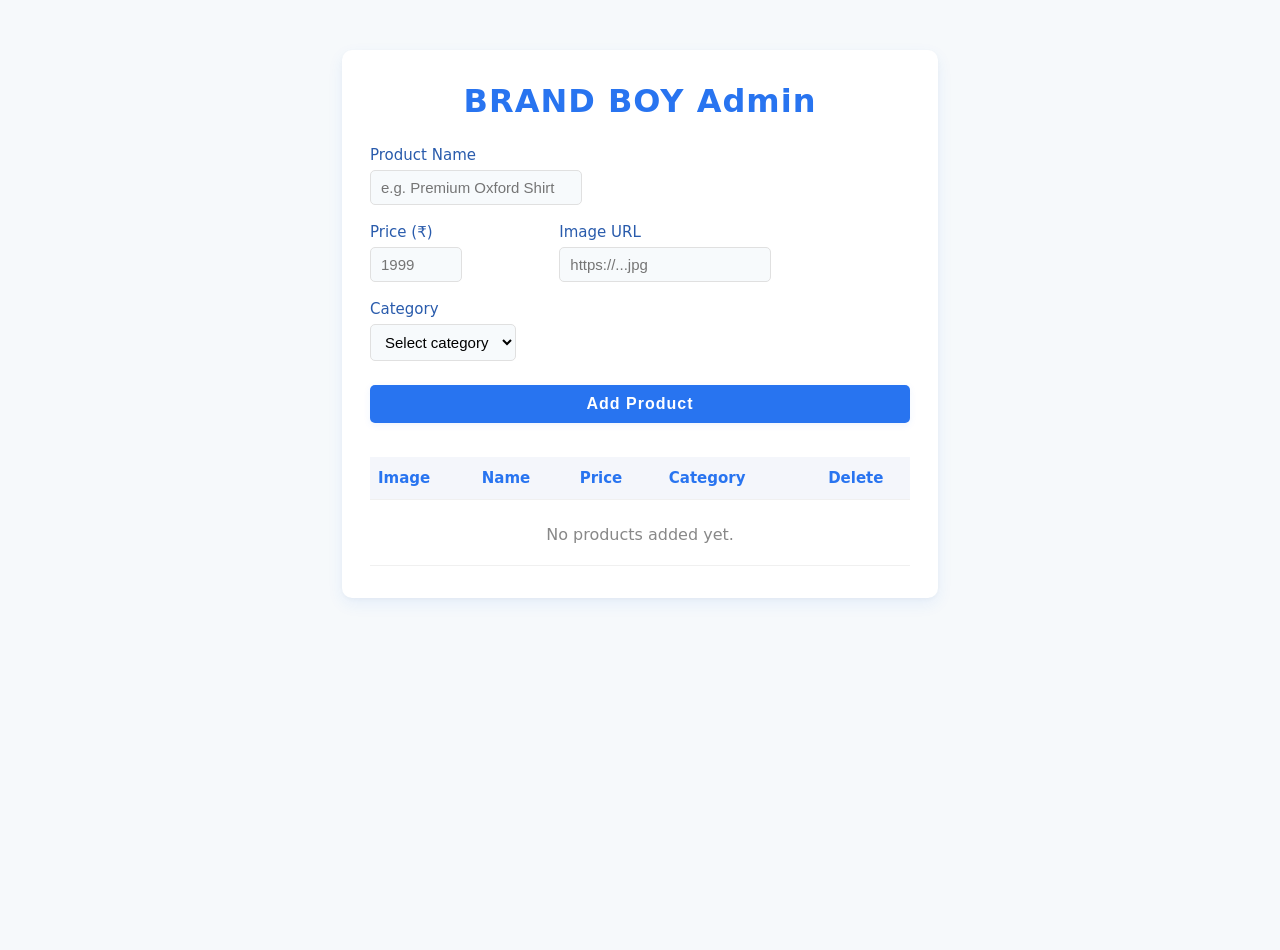
<file: admin.html>
<!DOCTYPE html>
<html lang="en">
<head>
  <meta charset="UTF-8" />
  <meta name="viewport" content="width=device-width, initial-scale=1.0"/>
  <title>BRAND BOY Admin Panel</title>
  <style>
    body {
      background: #f6f9fb;
      font-family: 'Inter', system-ui, sans-serif;
      color: #23272a;
      margin: 0;
      min-height: 100vh;
    }
    .admin-container {
      max-width: 540px;
      margin: 50px auto;
      background: #fff;
      border-radius: 10px;
      box-shadow: 0 6px 16px rgba(40,116,240,0.08), 0 1.5px 4px rgba(0,0,0,0.03);
      padding: 32px 28px;
    }
    h1 {
      text-align: center;
      margin-top: 0;
      margin-bottom: 26px;
      font-weight: 700;
      color: #2874f0;
      letter-spacing: 1px;
    }
    form {
      display: flex;
      flex-direction: column;
      gap: 18px;
      margin-bottom: 34px;
    }
    .field-row {
      display: flex;
      gap: 14px;
    }
    label {
      font-size: 15px;
      font-weight: 500;
      display: block;
      margin-bottom: 6px;
      color: #295bac;
    }
    input, select {
      padding: 8px 10px;
      font-size: 15px;
      border: 1px solid #e0e0e0;
      border-radius: 5px;
      outline: none;
      background: #f7fafc;
      transition: border 0.2s;
    }
    input:focus, select:focus {
      border-color: #2874f0;
      background: #fff;
    }
    button[type="submit"] {
      background: #2874f0;
      color: #fff;
      font-weight: 600;
      border: none;
      padding: 10px 0;
      border-radius: 5px;
      letter-spacing: 1px;
      font-size: 16px;
      cursor: pointer;
      box-shadow: 0 2px 7px rgba(40,116,240,0.08);
      margin-top: 6px;
      transition: background 0.18s;
    }
    button[type="submit"]:hover {
      background: #215eab;
    }
    table {
      width: 100%;
      border-collapse: collapse;
      background: #fff;
      margin-top: 10px;
    }
    th, td {
      padding: 12px 8px;
      text-align: left;
      border-bottom: 1px solid #f0f0f0;
      font-size: 15px;
    }
    th {
      background: #f4f6fb;
      color: #2874f0;
      font-weight: 600;
    }
    td img {
      width: 54px;
      height: 54px;
      object-fit: cover;
      border-radius: 5px;
      border: 1px solid #ececec;
    }
    .delete-btn {
      background: #fff0f0;
      border: 1px solid #fd9191;
      color: #da2222;
      font-size: 14px;
      padding: 5px 14px;
      border-radius: 5px;
      cursor: pointer;
      font-weight: 500;
      transition: background 0.15s, color 0.15s;
    }
    .delete-btn:hover {
      background: #ffdad7;
      color: #9b1313;
    }
    @media (max-width: 680px) {
      .admin-container {
        padding: 13vw 4vw;
      }
      th, td { font-size: 14px; }
      td img { width: 44px; height: 44px; }
    }
    .empty-table {
      text-align: center;
      color: #888;
      padding: 25px 0 21px 0;
      font-size: 16px;
    }
  </style>
</head>
<body>
  <div class="admin-container">
    <h1>BRAND BOY Admin</h1>
    <form id="product-form" autocomplete="off">
      <div>
        <label for="name">Product Name</label>
        <input id="name" name="name" required maxlength="64" placeholder="e.g. Premium Oxford Shirt"/>
      </div>
      <div class="field-row">
        <div style="flex:1;">
          <label for="price">Price (₹)</label>
          <input type="number" id="price" name="price" required min="1" max="99999" placeholder="1999"/>
        </div>
        <div style="flex:2;">
          <label for="imageUrl">Image URL</label>
          <input id="imageUrl" name="imageUrl" type="url" required placeholder="https://...jpg"/>
        </div>
      </div>
      <div>
        <label for="category">Category</label>
        <select id="category" name="category" required>
          <option value="" disabled selected>Select category</option>
          <option value="Shirts">Shirts</option>
          <option value="T-Shirts">T-Shirts</option>
          <option value="Jeans">Jeans</option>
          <option value="Other">Other</option>
        </select>
      </div>
      <button type="submit">Add Product</button>
    </form>

    <table id="products-table">
      <thead>
        <tr>
          <th>Image</th>
          <th>Name</th>
          <th>Price</th>
          <th>Category</th>
          <th style="text-align:center;">Delete</th>
        </tr>
      </thead>
      <tbody id="products-body">
        <tr><td colspan="5" class="empty-table">Loading products...</td></tr>
      </tbody>
    </table>
  </div>
  <script>
    const STORAGE_KEY = "brandBoyProducts";
    function loadProducts() {
      try {
        const raw = localStorage.getItem(STORAGE_KEY);
        if (!raw) return [];
        const arr = JSON.parse(raw);
        return Array.isArray(arr) ? arr : [];
      } catch (_){ return []; }
    }
    function saveProducts(list) {
      localStorage.setItem(STORAGE_KEY, JSON.stringify(list));
    }
    function clearForm(form) {
      form.reset();
      form.category.selectedIndex = 0;
    }

    function renderProducts() {
      const products = loadProducts();
      const body = document.getElementById("products-body");
      if (!products.length) {
        body.innerHTML = `<tr><td colspan="5" class="empty-table">No products added yet.</td></tr>`;
        return;
      }
      body.innerHTML = "";
      products.forEach((p, i) => {
        const tr = document.createElement("tr");
        tr.innerHTML = `
          <td><img src="${p.imageUrl}" alt="${p.name}"/></td>
          <td>${p.name}</td>
          <td>₹${Number(p.price).toLocaleString("en-IN")}</td>
          <td>${p.category}</td>
          <td style="text-align:center;">
            <button class="delete-btn" data-id="${i}" title="Delete">&#128465;</button>
          </td>
        `;
        body.appendChild(tr);
      });
    }

    document.getElementById("product-form").addEventListener("submit", function(e){
      e.preventDefault();
      const name = this.name.value.trim();
      const price = Number(this.price.value);
      const imageUrl = this.imageUrl.value.trim();
      const category = this.category.value;

      if (!name || !price || !imageUrl || !category) return;

      const products = loadProducts();
      products.push({ name, price, imageUrl, category });
      saveProducts(products);
      renderProducts();
      clearForm(this);
    });

    document.getElementById("products-table").addEventListener("click", function(e){
      const btn = e.target.closest(".delete-btn");
      if (!btn) return;
      if (!confirm("Delete this product?")) return;
      const idx = Number(btn.dataset.id);
      let products = loadProducts();
      products.splice(idx, 1);
      saveProducts(products);
      renderProducts();
    });

    // Initial render
    renderProducts();
  </script>
</body>
</html>
</file>
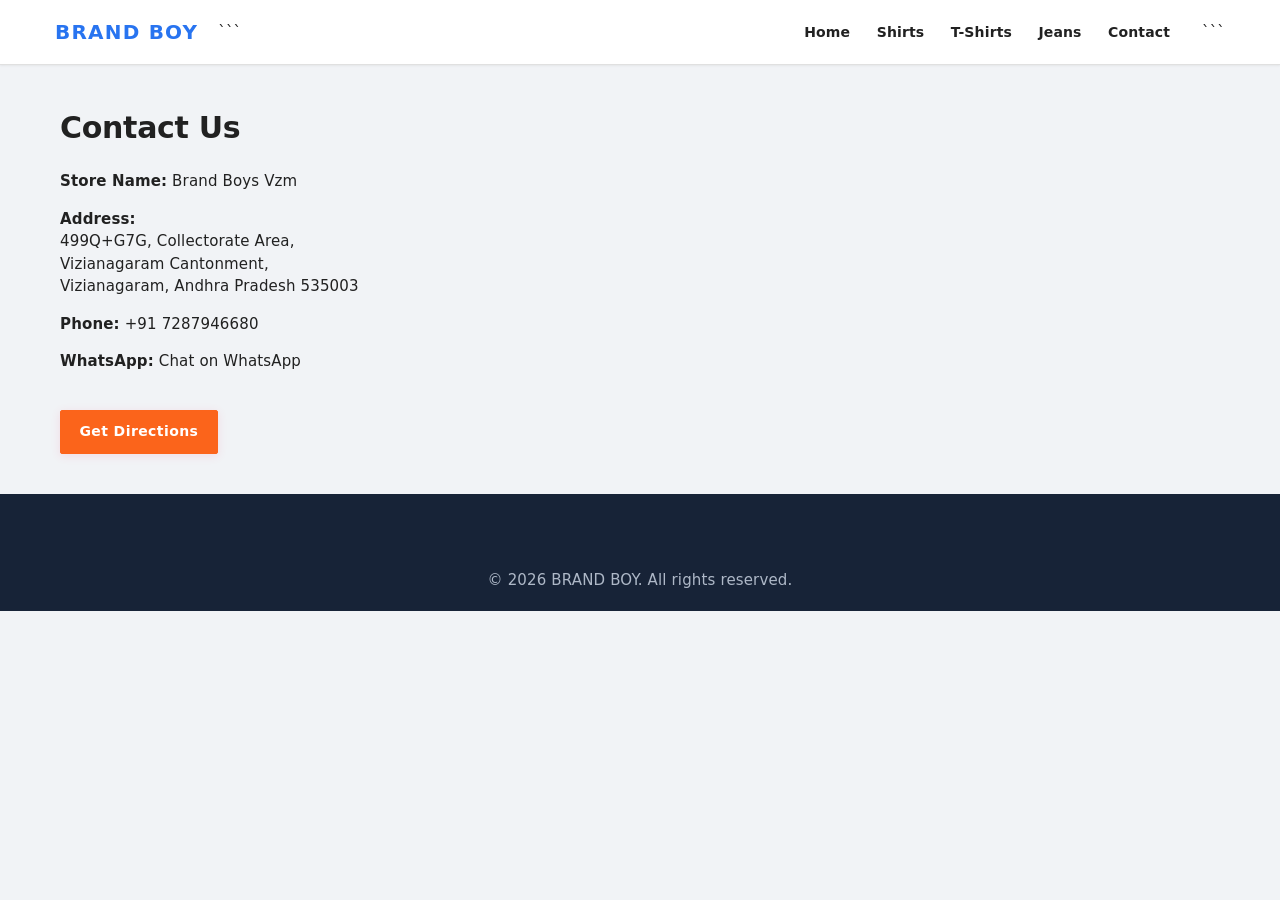
<file: contact.html>
<!DOCTYPE html>

<html lang="en">
<head>
  <meta charset="UTF-8">
  <meta name="viewport" content="width=device-width, initial-scale=1.0">
  <title>Contact | BRAND BOY</title>
  <link rel="stylesheet" href="style.css">
</head>

<body>

<header class="site-header">
  <div class="header-inner container">
    <a href="index.html" class="logo">BRAND BOY</a>

```
<nav class="primary-nav">
    <ul class="primary-nav__list">
      <li><a href="index.html" class="primary-nav__link">Home</a></li>
      <li><a href="shirts.html" class="primary-nav__link">Shirts</a></li>
      <li><a href="tshirts.html" class="primary-nav__link">T-Shirts</a></li>
      <li><a href="jeans.html" class="primary-nav__link">Jeans</a></li>
      <li><a href="contact.html" class="primary-nav__link">Contact</a></li>
    </ul>
  </nav>
```

  </div>
</header>

<main class="container" style="padding: 40px 20px;">

  <h1 style="margin-bottom: 20px;">Contact Us</h1>

  <p><strong>Store Name:</strong> Brand Boys Vzm</p>

  <p><strong>Address:</strong><br>
  499Q+G7G, Collectorate Area,<br>
  Vizianagaram Cantonment,<br>
  Vizianagaram, Andhra Pradesh 535003
  </p>

  <p><strong>Phone:</strong>
    <a href="tel:+917287946680">+91 7287946680</a>
  </p>

  <p><strong>WhatsApp:</strong>
    <a href="https://wa.me/917287946680" target="_blank">
      Chat on WhatsApp
    </a>
  </p>

  <br>

  <a href="https://www.google.com/maps?q=499Q+G7G,+Vizianagaram+Andhra+Pradesh" target="_blank" class="btn btn--primary">
    Get Directions
  </a>

</main>

<footer class="site-footer">
  <div class="container">
    <p style="text-align:center; padding:20px;">
      © 2026 BRAND BOY. All rights reserved.
    </p>
  </div>
</footer>

</body>
</html>
</file>
<file: style.css>
/* =======================================================
   /* ===== TRUST SECTION: Why Choose BRAND BOY? =====
      Clean, high-contrast premium box design for trust signals.
   */
   .trust-section {
     background: #f8f9fa;
     padding: 3rem 0 3rem 0;
   }
   .trust-section__container {
     max-width: 1150px;
     margin: 0 auto;
     padding: 0 1.25rem;
   }
   .trust-section__title {
     color: #111;
     font-size: 2.15rem;
     font-weight: bold;
     text-align: center;
     margin-bottom: 2.5rem;
     letter-spacing: -0.5px;
     line-height: 1.18;
   }
   .trust-section__grid {
     display: grid;
     grid-template-columns: repeat(4, 1fr);
     gap: 2rem;
     justify-items: center;
   }
   /* === Global fixes for horizontal scroll === */
   html, body {
     overflow-x: hidden;
     width: 100%;
   }
   *, *::before, *::after {
     box-sizing: border-box;
     max-width: 100%;
   }

   img {
     max-width: 100%;
     height: auto;
     display: block;
   }

   /* Responsive trust-section__item */
   .trust-section__item {
     background: #fff;
     color: #111;
     padding: 2.2rem 1.3rem 1.8rem 1.3rem;
     border-radius: 21px;
     box-shadow: 0 4px 20px 0 rgba(40, 116, 240, 0.10), 0 1.5px 6px 0 rgba(0,0,0,0.04);
     display: flex;
     flex-direction: column;
     align-items: center;
     text-align: center;
     min-width: 0;
     max-width: 100%;
     width: 100%;
     box-sizing: border-box;
     transition: box-shadow 0.18s cubic-bezier(.77,0,.18,1);
     word-break: break-word;
   }

   @media (max-width: 768px) {
     .trust-section__item {
       padding: 1.3rem 0.7rem 1rem 0.7rem;
       max-width: 100%;
       width: 100%;
     }
   }
   /* ===== Responsive Trust Section Item ===== */
   .trust-section__item {
     background: #fff;
     color: #111;
     padding: 2.2rem 1.3rem 1.8rem 1.3rem;
     border-radius: 21px;
     box-shadow: 0 4px 20px 0 rgba(40, 116, 240, 0.10), 0 1.5px 6px 0 rgba(0,0,0,0.04);
     display: flex;
     flex-direction: column;
     align-items: center;
     text-align: center;
     min-width: 0;
     transition: box-shadow 0.18s cubic-bezier(.77,0,.18,1);
     word-break: break-word; /* prevent text overflow */
   }

   /* ===== Mobile optimization: trust section item ===== */
   @media (max-width: 768px) {
     .trust-section__item {
       padding: 1.3rem 0.7rem 1rem 0.7rem;
       max-width: 100%;
     }
   }
   .trust-section__item:hover, .trust-section__item:focus-within {
     box-shadow: 0 8px 32px 0 rgba(40,116,240,0.13), 0 2.5px 12px 0 rgba(0,0,0,0.10);
   }
   .trust-section__icon {
     font-size: 2.8rem;
     line-height: 1;
     margin-bottom: 1.1rem;
     color: #2874f0;
     filter: none;
     font-weight: 700;
   }
   .trust-section__heading {
     font-size: 1.21rem;
     font-weight: bold;
     color: #2874f0;
     margin-bottom: 0.4rem;
     margin-top: 0;
     letter-spacing: 0.01em;
   }
   .trust-section__desc {
     font-size: 1.01rem;
     color: #222;
     margin-bottom: 0;
     margin-top: 0;
     opacity: 0.92;
     font-weight: 400;
   }

   /* Responsive adjustments */
   @media (max-width: 1020px) {
     .trust-section__grid {
       grid-template-columns: repeat(2, 1fr);
       gap: 1.5rem;
     }
   }
   @media (max-width: 600px) {
     .trust-section {
       padding: 2rem 0;
     }
     .trust-section__title {
       font-size: 1.33rem;
       margin-bottom: 1.5rem;
     }
     .trust-section__grid {
       grid-template-columns: 1fr;
       gap: 1.12rem;
     }
     .trust-section__item {
       padding: 1.35rem 0.8rem 1.1rem 0.8rem;
     }
     .trust-section__icon {
       font-size: 2.1rem;
       margin-bottom: 0.8rem;
     }
     .trust-section__heading {
       font-size: 1.04rem;
     }
     .trust-section__desc {
       font-size: 0.97rem;
     }
   }
.trust-section__heading {
  font-size: 1.5rem; /* 24px */
  font-weight: 800;
  color: #000;
  margin-bottom: 0.35rem;
  margin-top: 0.35rem;
  letter-spacing: -0.01em;
}

.trust-section__item {
  margin-bottom: 1.15rem;
  /* Add vertical spacing between trust items */
  display: flex;
  flex-direction: column;
  align-items: flex-start;
}

.trust-section__icon {
  font-size: 2.35rem;
  font-weight: 700;
  color: #000;
  margin-bottom: 0.66rem;
  /* Numbers/emoji are larger and bold */
}

.trust-section__desc {
  font-size: 1.09rem;
  color: #222;
  opacity: 0.92;
  font-weight: 400;
  margin-top: 0.15rem;
  margin-bottom: 0;
}

@media (max-width: 600px) {
  .trust-section__heading {
    font-size: 1.25rem; /* 20px */
  }
  .trust-section__icon {
    font-size: 2rem;
  }
  .trust-section__item {
    margin-bottom: 1rem;
  }
}

/* --- Root-level enhancements --- */
:root {
  --font: 'Inter', 'Segoe UI', system-ui, -apple-system, BlinkMacSystemFont, sans-serif;
  --color-bg: #f8f9fb;
  --color-surface: #ffffff;
  --color-surface-alt: #f4f6fa;
  --color-text: #18181a;
  --color-text-muted: #757575;
  --color-border: #eaeaea;
  --color-primary: #ff3e6c;
  --color-primary-dark: #e22059;
  --color-accent-offer: #fb641b;
  --color-success: #14a800;
  --color-star: #fdb74d;
  --shadow-card: 0 2px 16px 0 rgba(54, 64, 94, 0.12), 0 1.5px 6px 0 rgba(0,0,0,0.03);
  --shadow-hover: 0 10px 28px 0 rgba(54, 64, 94, 0.17), 0 3px 10px 0 rgba(0,0,0,0.06);
  --radius: 10px;
  --radius-lg: 20px;
  --transition: 0.22s cubic-bezier(.77,0,.18,1);
  --header-h: 72px;
  --container: 1280px;
}

html {
  scroll-behavior: smooth;
}

/* --- Enhanced Contact Section Visibility & Accessibility --- */

.site-footer__col,
.site-footer__about,
.site-footer__address,
.site-footer__heading {
  color: #000 !important;
  font-size: 1.11rem;
  background: transparent !important;
}

.site-footer__col {
  /* Optional: boost overall contrast if footer bg is near white */
  background: transparent !important;
    background: #172337;
  padding: 0.5rem 0;
}

.site-footer__heading {
  font-weight: 700;
  font-size: 1.23rem;
  color: #000 !important;
}

.site-footer__about,
.site-footer__address {
  font-size: 1.09rem;
  color: #111 !important;
  letter-spacing: 0.01em;
}

.site-footer__address a,
.site-footer__address .highlight-link {
  color: #0075ff !important; /* Highlighted blue for links */
  font-weight: 600;
  text-decoration: underline;
  transition: color 0.16s;
  font-size: 1.09rem;
}

.site-footer__address .whatsapp-link {
  color: #14a800 !important; /* WhatsApp green */
}

.site-footer__address .phone-number {
  color: #000 !important;
  font-weight: 700;
  background: #f3f6ff;
  border-radius: 5px;
  padding: 0.1em 0.45em;
  font-size: 1.09rem;
  letter-spacing: 0.02em;
  margin-left: 0.15em;
}

.site-footer__social-link {
  color: #0075ff !important;
  font-size: 1.08rem;
  font-weight: 600;
  text-decoration: underline;
  letter-spacing: 0.01em;
  transition: color 0.18s;
}

.site-footer__social-link[href*="whatsapp"] {
  color: #14a800 !important;
}

.site-footer__social-link:hover,
.site-footer__social-link:focus {
  color: #002884 !important;
  background: #eef5ff;
  border-radius: 6px;
  text-decoration: underline;
}

.site-footer__social-link[href*="whatsapp"]:hover,
.site-footer__social-link[href*="whatsapp"]:focus {
  color: #0f7300 !important;
  background: #e0f3e8;
}

@media (max-width: 800px) {
  .site-footer__col,
  .site-footer__about,
  .site-footer__address,
  .site-footer__heading {
    font-size: 1rem;
  }
  .site-footer__heading {
    font-size: 1.14rem;
  }
  .site-footer__address .phone-number {
    font-size: 1rem;
  }
}

@media (max-width: 600px) {
  .site-footer__col {
    font-size: 0.98rem;
    padding: 0.3rem 0;
  }
  .site-footer__heading {
    font-size: 1rem;
  }
}

body {
  background: var(--color-bg);
  font-family: var(--font);
  color: var(--color-text);
  margin: 0;
  font-size: 16px;
  line-height: 1.65;
  -webkit-font-smoothing: antialiased;
  letter-spacing: 0.01em;
}

img {
  max-width: 100%;
  display: block;
  border-radius: var(--radius-lg);
  box-shadow: 0 2px 8px 0 rgba(20,20,20,0.04);
  transition: box-shadow var(--transition);
}

a {
  color: var(--color-primary);
  text-decoration: none;
  transition: color var(--transition), text-shadow var(--transition);
  outline: none;
}
a:hover, a:focus {
  color: var(--color-primary-dark);
  text-shadow: 0 1px 5px rgba(255,62,108,.15);
}

/* --- Ultra-Premium Product Card Styles --- */
.product-card {
  background: var(--color-surface);
  border-radius: var(--radius-lg);
  box-shadow: var(--shadow-card);
  overflow: hidden;
  transition: box-shadow var(--transition), transform var(--transition);
  border: 1.5px solid var(--color-border);
  display: flex;
  flex-direction: column;
  justify-content: flex-start;
  cursor: pointer;
  width: 100%;
  min-width: 0;
}
.product-card:hover, .product-card:focus-within {
  box-shadow: var(--shadow-hover);
  transform: translateY(-4px) scale(1.02);
  border-color: var(--color-primary);
}

.product-card__media {
  aspect-ratio: 3/4;
  background: var(--color-surface-alt);
  overflow: hidden;
  display: flex;
  align-items: center;
  justify-content: center;
  position: relative;
  transition: background var(--transition);
}
.product-card__media img {
  border-radius: calc(var(--radius-lg) - 2px);
  transition: transform var(--transition), box-shadow var(--transition);
}
.product-card:hover .product-card__media img {
  transform: scale(1.055) rotate(-1deg);
  box-shadow: 0 6px 28px rgba(255,62,108,.07);
}

.product-card__badge {
  position: absolute;
  top: 14px;
  left: 14px;
  background: linear-gradient(90deg, #ff6f91 0%, #ff3e6c 100%);
  color: #fff;
  font-size: 0.82rem;
  font-weight: 800;
  letter-spacing: 0.05em;
  padding: 0.28em 0.8em;
  border-radius: 12px;
  box-shadow: 0 4px 12px 0 rgba(255,62,108,0.12);
  z-index: 2;
}

.product-card__body {
  flex: 1 1 auto;
  padding: 1.25rem 1.2rem 1.12rem 1.2rem;
  display: flex;
  flex-direction: column;
  justify-content: flex-end;
  gap: 0.55rem;
  background: var(--color-surface);
}

.product-card__title {
  font-size: 1.17rem;
  font-weight: 700;
  margin: 0 0 0.25rem 0;
  color: var(--color-text);
  letter-spacing: 0.01em;
  text-overflow: ellipsis;
  white-space: nowrap;
  overflow: hidden;
  transition: color var(--transition);
}
.product-card:hover .product-card__title {
  color: var(--color-primary);
}

.product-card__rating {
  display: flex;
  gap: 0.48rem;
  align-items: center;
  font-size: 0.95rem;
  color: var(--color-star);
  font-weight: 600;
}
.product-card__stars {
  color: var(--color-star);
  font-size: 1.18em;
  letter-spacing: 0.04em;
}
.product-card__rating-num {
  color: var(--color-text);
  font-size: 0.96em;
  font-weight: 700;
}
.product-card__reviews {
  color: var(--color-text-muted);
  font-size: 0.88em;
  margin-left: 2px;
}

.product-card__price-row {
  display: flex;
  align-items: baseline;
  gap: 0.9rem;
  font-size: 1.07rem;
  margin: 0.18rem 0 0.25rem 0;
}
.product-card__price {
  color: var(--color-primary);
  font-size: 1.16rem;
  font-weight: 800;
  letter-spacing: 0.01em;
}
.product-card__compare {
  color: #b6b6b6;
  text-decoration: line-through;
  font-size: 0.98rem;
}
.product-card__discount {
  color: var(--color-success);
  font-weight: 700;
  font-size: 0.95rem;
}

.product-card__actions {
  display: flex;
  gap: 0.7rem;
  margin-top: 0.6rem;
}
.btn {
  --btn-shadow: 0 2px 10px 0 rgba(255,62,108,0.13);
  border-radius: 999px;
  font-family: inherit;
  font-size: 1.04rem;
  letter-spacing: 0.03em;
  font-weight: 600;
  border: none;
  outline: none;
  cursor: pointer;
  padding: 0.6em 1.5em;
  transition: background var(--transition), box-shadow var(--transition), color var(--transition), transform var(--transition);
  box-shadow: none;
  position: relative;
  will-change: background, box-shadow, color, transform;
  background: var(--color-surface-alt);
  color: var(--color-primary);
}

.btn--primary {
  background: linear-gradient(90deg, #ff568e 0%, #ff3e6c 100%);
  color: #fff;
  box-shadow: var(--btn-shadow);
  border: none;
}
.btn--primary:hover, .btn--primary:focus {
  background: linear-gradient(90deg, #ff3e6c 0%, #ff568e 100%);
  color: #fff;
  box-shadow: 0 4px 16px 0 rgba(255,62,108,0.19);
  transform: translateY(-2px) scale(1.03);
}

.btn--outline {
  background: transparent;
  border: 2px solid var(--color-primary);
  color: var(--color-primary);
  box-shadow: none;
}
.btn--outline:hover, .btn--outline:focus {
  background: var(--color-primary);
  color: #fff;
  box-shadow: var(--btn-shadow);
}

.btn--sm {
  padding: 0.45em 1.05em;
  font-size: 0.97rem;
  border-radius: 999px;
}

@media screen and (max-width: 700px) {
  .product-card {
    min-width: 0;
    box-shadow: var(--shadow-card);
    border-radius: var(--radius);
  }
  .product-card__body {
    padding: 1.08rem 1rem 1rem 1rem;
  }
}

/* --- Elevate spacing on containers --- */
.container {
  max-width: var(--container);
  margin-left: auto;
  margin-right: auto;
  padding-left: 1.25rem;
  padding-right: 1.25rem;
}

/* --- High-end section spacings --- */
section,
.featured {
  margin-bottom: 2.5rem;
  padding-top: 1.2rem;
}

@media (max-width: 700px) {
  .container {
    padding-left: 0.5rem;
    padding-right: 0.5rem;
  }
}

/* --- Animate interactive surfaces --- */
.primary-nav__link,
.header-inner .logo,
.cart-toggle,
.search-form__submit {
  transition: color var(--transition), box-shadow var(--transition), background var(--transition), transform var(--transition);
}
.primary-nav__link:hover,
.header-inner .logo:hover,
.cart-toggle:hover,
.search-form__submit:hover,
.primary-nav__link:focus,
.header-inner .logo:focus,
.cart-toggle:focus,
.search-form__submit:focus {
  color: var(--color-primary);
  background: var(--color-surface-alt);
  box-shadow: 0 2px 10px rgba(255,62,108,0.04);
  transform: translateY(-1px) scale(1.02);
  border-radius: 8px;
}

/* --- Embolden section headings and details --- */
h1, .hero__title,
h2, h3, h4, h5, h6, .site-footer__brand {
  font-weight: 800;
  letter-spacing: -0.01em;
  margin-top: 0;
  color: var(--color-text);
}
h2, .site-footer__brand {
  font-size: 2rem;
}
h3 {
  font-size: 1.11rem;
  color: var(--color-primary);
}
@media (max-width: 500px) {
  h1, .hero__title { font-size: 1.68rem; }
  h2, .site-footer__brand { font-size: 1.18rem; }
  h3 { font-size: 1rem; }
}

/* --- Subtle micro-animation for UI feedback (e.g. toasts, banners) --- */
.toast, .offers-banner {
  transition: opacity var(--transition), transform var(--transition);
}
.toast.is-visible, .offers-banner {
  opacity: 1;
  transform: translateY(0px) scale(1.01);
}

.toast {
  opacity: 0;
  pointer-events: none;
  position: fixed;
  bottom: 2.5rem;
  left: 50%;
  transform: translateX(-50%) translateY(24px) scale(0.97);
  background: linear-gradient(90deg, #ff89a9 0%, #ff3e6c 100%);
  color: #fff;
  border-radius: 50px;
  padding: 0.88rem 2rem;
  font-size: 1rem;
  font-weight: 700;
  box-shadow: 0 6px 32px rgba(255,62,108,0.19);
  z-index: 90;
}

@media (max-width: 700px) {
  .toast {
    bottom: 1.3rem;
    font-size: 0.91rem;
    padding: 0.7rem 1.2rem;
  }
}

/* -- Smoother focus styles (accessibility) -- */
:focus-visible {
  outline: 3px solid var(--color-primary);
  outline-offset: 2px;
}

/* -- Premium scrollbar (optional, for Chrome/Edge/Webkit/Blink) -- */
::-webkit-scrollbar {
  width: 10px;
  background: #eaeaea;
  border-radius: 8px;
}
::-webkit-scrollbar-thumb {
  background: #eaa4b5;
  border-radius: 8px;
  background-image: linear-gradient(90deg, #ff89a9 0%, #ff3e6c 100%);
}
::-webkit-scrollbar-thumb:hover {
  background: linear-gradient(90deg, #ff3e6c 0%, #ff568e 100%);
}

/* ===== End Ultra-Premium Layer ===== */
:root {
  --color-bg: #f1f3f6;
  --color-surface: #ffffff;
  --color-text: #212121;
  --color-text-muted: #878787;
  --color-border: #e0e0e0;
  --color-primary: #2874f0;
  --color-primary-dark: #1a5fcc;
  --color-accent-offer: #fb641b;
  --color-success: #388e3c;
  --color-star: #ffc200;
  --font: "Inter", system-ui, -apple-system, sans-serif;
  --shadow-sm: 0 1px 2px rgba(0, 0, 0, 0.06);
  --shadow-md: 0 2px 8px rgba(0, 0, 0, 0.08);
  --shadow-card: 0 2px 12px rgba(0, 0, 0, 0.06);
  --shadow-hover: 0 8px 24px rgba(0, 0, 0, 0.1);
  --radius: 4px;
  --radius-lg: 8px;
  --header-h: 64px;
  --container: 1240px;
  --ease: cubic-bezier(0.4, 0, 0.2, 1);
}

*,
*::before,
*::after {
  box-sizing: border-box;
}

html {
  scroll-behavior: smooth;
}

body {
  margin: 0;
  font-family: var(--font);
  font-size: 15px;
  line-height: 1.5;
  color: var(--color-text);
  background: var(--color-bg);
  -webkit-font-smoothing: antialiased;
}

img {
  max-width: 100%;
  height: auto;
  display: block;
}

a {
  color: inherit;
  text-decoration: none;
}

a:hover {
  text-decoration: none;
}

button {
  font-family: inherit;
  cursor: pointer;
  border: none;
  background: none;
}

ul {
  margin: 0;
  padding: 0;
  list-style: none;
}

.visually-hidden {
  position: absolute;
  width: 1px;
  height: 1px;
  padding: 0;
  margin: -1px;
  overflow: hidden;
  clip: rect(0, 0, 0, 0);
  white-space: nowrap;
  border: 0;
}

.skip-link {
  position: absolute;
  top: -100px;
  left: 1rem;
  z-index: 10000;
  padding: 0.75rem 1rem;
  background: var(--color-primary);
  color: #fff;
  font-weight: 600;
  border-radius: var(--radius);
}

.skip-link:focus {
  top: 1rem;
}

.container {
  width: min(var(--container), 100% - 1.5rem);
  margin-inline: auto;
}

/* ----- Header (Myntra/Flipkart bar) ----- */
.site-header {
  position: sticky;
  top: 0;
  z-index: 500;
  background: var(--color-surface);
  box-shadow: var(--shadow-sm);
  border-bottom: 1px solid var(--color-border);
}

.header-inner {
  display: grid;
  grid-template-columns: auto 1fr auto;
  grid-template-areas:
    "logo search cart"
    "nav nav nav";
  align-items: center;
  gap: 0.75rem 1rem;
  min-height: var(--header-h);
  padding: 0.65rem 0;
}

.logo {
  grid-area: logo;
  font-weight: 800;
  font-size: 1.25rem;
  letter-spacing: 0.06em;
  color: var(--color-primary);
  white-space: nowrap;
}

.search-form {
  grid-area: search;
  display: flex;
  align-items: stretch;
  max-width: 560px;
  width: 100%;
  margin: 0 auto;
  border: 1px solid var(--color-border);
  border-radius: 2px;
  overflow: hidden;
  background: var(--color-surface);
  box-shadow: 0 1px 2px rgba(0, 0, 0, 0.04);
}

.search-form:focus-within {
  border-color: var(--color-primary);
  box-shadow: 0 0 0 1px var(--color-primary);
}

.search-form input {
  flex: 1;
  border: none;
  padding: 0.55rem 0.85rem;
  font-size: 0.875rem;
  min-width: 0;
}

.search-form input:focus {
  outline: none;
}

.search-form__submit {
  display: flex;
  align-items: center;
  justify-content: center;
  padding: 0 0.85rem;
  background: var(--color-primary);
  color: #fff;
  transition: background 0.2s;
}

.search-form__submit:hover {
  background: var(--color-primary-dark);
}

.primary-nav {
  grid-area: nav;
  border-top: 1px solid var(--color-border);
  margin: 0 -0.25rem;
  padding-top: 0.5rem;
}

.primary-nav__list {
  display: flex;
  flex-wrap: wrap;
  gap: 0.25rem 0.5rem;
  justify-content: center;
}

.primary-nav__link {
  display: block;
  padding: 0.4rem 0.65rem;
  font-size: 0.8125rem;
  font-weight: 600;
  color: var(--color-text);
  border-radius: 2px;
  transition: color 0.2s, background 0.2s;
}

.primary-nav__link:hover {
  color: var(--color-primary);
  background: rgba(40, 116, 240, 0.06);
}

.cart-toggle {
  grid-area: cart;
  position: relative;
  display: flex;
  align-items: center;
  justify-content: center;
  width: 44px;
  height: 44px;
  color: var(--color-text);
  border-radius: var(--radius);
}

.cart-toggle:hover {
  background: var(--color-bg);
}

.cart-toggle__badge {
  position: absolute;
  top: 4px;
  right: 2px;
  min-width: 18px;
  height: 18px;
  padding: 0 5px;
  font-size: 0.65rem;
  font-weight: 700;
  line-height: 18px;
  text-align: center;
  color: #fff;
  background: var(--color-accent-offer);
  border-radius: 999px;
}

@media (min-width: 900px) {
  .header-inner {
    grid-template-columns: auto minmax(280px, 1fr) auto auto;
    grid-template-areas: "logo search nav cart";
    gap: 1rem 1.25rem;
    padding: 0.5rem 0;
  }

  .primary-nav {
    border-top: none;
    padding-top: 0;
    margin: 0;
  }

  .primary-nav__list {
    justify-content: flex-end;
    flex-wrap: nowrap;
    gap: 0.15rem;
  }

  .primary-nav__link {
    padding: 0.5rem 0.75rem;
    font-size: 0.875rem;
  }

  .search-form {
    max-width: none;
  }
}

/* ----- Cart drawer ----- */
.cart-drawer[hidden] {
  display: none;
}

.cart-drawer {
  position: fixed;
  inset: 0;
  z-index: 600;
}

.cart-drawer__backdrop {
  position: absolute;
  inset: 0;
  background: rgba(0, 0, 0, 0.45);
}

.cart-drawer__panel {
  position: absolute;
  top: 0;
  right: 0;
  width: min(400px, 100%);
  height: 100%;
  background: var(--color-surface);
  display: flex;
  flex-direction: column;
  box-shadow: -4px 0 24px rgba(0, 0, 0, 0.12);
  animation: slide-in 0.28s var(--ease);
}

@keyframes slide-in {
  from {
    transform: translateX(100%);
  }
  to {
    transform: translateX(0);
  }
}

.cart-drawer__head {
  display: flex;
  align-items: center;
  justify-content: space-between;
  padding: 1rem 1.25rem;
  border-bottom: 1px solid var(--color-border);
}

.cart-drawer__head h2 {
  margin: 0;
  font-size: 1.1rem;
  font-weight: 700;
}

.cart-drawer__close {
  font-size: 1.5rem;
  line-height: 1;
  padding: 0.25rem 0.5rem;
  color: var(--color-text-muted);
}

.cart-drawer__body {
  flex: 1;
  overflow-y: auto;
  padding: 1rem 1.25rem;
}

.cart-drawer__empty {
  text-align: center;
  color: var(--color-text-muted);
  padding: 2rem 1rem;
  font-size: 0.9rem;
}

.cart-line {
  display: grid;
  grid-template-columns: 56px 1fr auto;
  gap: 0.75rem;
  padding: 0.75rem 0;
  border-bottom: 1px solid var(--color-border);
  font-size: 0.875rem;
}

.cart-line__title {
  font-weight: 600;
  margin: 0 0 0.25rem;
}

.cart-line__meta {
  color: var(--color-text-muted);
  margin: 0;
}

.cart-line__remove {
  color: var(--color-primary);
  font-size: 0.8rem;
  font-weight: 600;
  text-decoration: underline;
  padding: 0;
  align-self: start;
}

.cart-drawer__foot {
  padding: 1rem 1.25rem;
  border-top: 1px solid var(--color-border);
}

.cart-drawer__total {
  display: flex;
  justify-content: space-between;
  margin: 0 0 1rem;
  font-size: 1rem;
}

.cart-drawer__total strong {
  font-size: 1.15rem;
}

/* ----- Buttons ----- */
.btn {
  display: inline-flex;
  align-items: center;
  justify-content: center;
  gap: 0.35rem;
  padding: 0.65rem 1.15rem;
  font-size: 0.875rem;
  font-weight: 600;
  border-radius: 2px;
  transition: background 0.2s, color 0.2s, border-color 0.2s, box-shadow 0.2s;
}

.btn:active {
  transform: scale(0.99);
}

.btn--primary {
  background: var(--color-accent-offer);
  color: #fff;
  border: 1px solid var(--color-accent-offer);
}

.btn--primary:hover {
  filter: brightness(1.05);
  box-shadow: var(--shadow-md);
}

.btn--outline {
  background: var(--color-surface);
  color: var(--color-primary);
  border: 1px solid var(--color-border);
}

.btn--outline:hover {
  border-color: var(--color-primary);
  background: rgba(40, 116, 240, 0.04);
}

.btn--light {
  background: #fff;
  color: var(--color-primary);
  border: 1px solid #fff;
  font-weight: 700;
}

.btn--light:hover {
  background: rgba(255, 255, 255, 0.92);
}

.btn--lg {
  padding: 0.85rem 1.75rem;
  font-size: 0.95rem;
}

.btn--sm {
  padding: 0.5rem 0.65rem;
  font-size: 0.75rem;
  flex: 1;
  min-width: 0;
}

.btn--block {
  width: 100%;
}

.btn:disabled {
  opacity: 0.5;
  cursor: not-allowed;
}

/* ----- Hero ----- */
.hero {
  position: relative;
  min-height: min(72vh, 520px);
  display: flex;
  align-items: stretch;
  margin-bottom: 0;
}

.hero__media {
  position: absolute;
  inset: 0;
  background: linear-gradient(105deg, rgba(33, 33, 33, 0.88) 0%, rgba(33, 33, 33, 0.45) 50%, rgba(40, 116, 240, 0.35) 100%),
    url("https://images.unsplash.com/photo-1490114538077-0a7f8cb49891?w=1600&q=80") center / cover no-repeat;
}

.hero__overlay {
  position: relative;
  z-index: 1;
  display: flex;
  align-items: center;
  width: 100%;
  padding: 3rem 0;
}

.hero__content {
  max-width: 36rem;
}

.hero__eyebrow {
  font-size: 0.75rem;
  font-weight: 700;
  letter-spacing: 0.12em;
  text-transform: uppercase;
  color: rgba(255, 255, 255, 0.75);
  margin: 0 0 0.75rem;
}

.hero__title {
  margin: 0 0 0.5rem;
  font-size: clamp(2rem, 5vw, 3rem);
  font-weight: 800;
  line-height: 1.1;
  color: #fff;
  letter-spacing: -0.02em;
}

.hero__subtitle {
  margin: 0 0 1.75rem;
  font-size: clamp(1rem, 2.2vw, 1.25rem);
  color: rgba(255, 255, 255, 0.9);
  font-weight: 500;
}

.hero__cta {
  box-shadow: 0 4px 14px rgba(251, 100, 27, 0.45);
}

/* ----- Sections ----- */
.section {
  padding: 2.25rem 0;
}

.section__header {
  margin-bottom: 1.5rem;
}

.section__header--row {
  display: flex;
  flex-wrap: wrap;
  align-items: flex-end;
  justify-content: space-between;
  gap: 1rem;
}

.section__title {
  margin: 0 0 0.35rem;
  font-size: clamp(1.35rem, 3vw, 1.65rem);
  font-weight: 700;
  letter-spacing: -0.02em;
}

.section__lead {
  margin: 0;
  color: var(--color-text-muted);
  font-size: 0.9rem;
}

.section__link {
  font-size: 0.875rem;
  font-weight: 600;
  color: var(--color-primary);
}

.section__link:hover {
  text-decoration: underline;
}

/* ----- Categories ----- */
.categories {
  background: var(--color-surface);
  border-block: 1px solid var(--color-border);
}

.category-grid {
  display: grid;
  grid-template-columns: 1fr;
  gap: 1rem;
}

@media (min-width: 640px) {
  .category-grid {
    grid-template-columns: repeat(3, 1fr);
    gap: 1.25rem;
  }
}

.category-card {
  display: block;
  border-radius: var(--radius-lg);
  overflow: hidden;
  background: var(--color-bg);
  border: 1px solid var(--color-border);
  box-shadow: var(--shadow-card);
  transition: transform 0.35s var(--ease), box-shadow 0.35s var(--ease);
}

.category-card:hover {
  transform: translateY(-6px);
  box-shadow: var(--shadow-hover);
}

.category-card__media {
  aspect-ratio: 4 / 5;
  overflow: hidden;
}

.category-card__media img {
  width: 100%;
  height: 100%;
  object-fit: cover;
  transition: transform 0.5s var(--ease);
}

.category-card:hover .category-card__media img {
  transform: scale(1.08);
}

.category-card__label {
  display: block;
  padding: 1rem 1.1rem;
  font-weight: 700;
  font-size: 1rem;
  text-align: center;
  background: var(--color-surface);
  border-top: 1px solid var(--color-border);
}

/* ----- Offers banner ----- */
.offers-banner {
  display: flex;
  flex-wrap: wrap;
  align-items: center;
  justify-content: space-between;
  gap: 1.25rem;
  padding: 1.5rem 1.75rem;
  background: linear-gradient(135deg, #2874f0 0%, #1a5fcc 50%, #fb641b 100%);
  border-radius: var(--radius-lg);
  color: #fff;
  box-shadow: var(--shadow-md);
}

.offers-banner__title {
  margin: 0 0 0.35rem;
  font-size: clamp(1.25rem, 3vw, 1.5rem);
  font-weight: 800;
}

.offers-banner__text {
  margin: 0;
  opacity: 0.95;
  font-size: 0.9rem;
  max-width: 42ch;
}

.offers-banner__cta {
  flex-shrink: 0;
}

/* ----- Product grid (Flipkart-style cards) ----- */
.featured {
  padding-bottom: 3rem;
}

.product-grid {
  display: grid;
  grid-template-columns: repeat(2, 1fr);
  gap: 0.75rem;
}

@media (min-width: 640px) {
  .product-grid {
    grid-template-columns: repeat(3, 1fr);
    gap: 1rem;
  }
}

@media (min-width: 1024px) {
  .product-grid {
    grid-template-columns: repeat(3, 1fr);
    gap: 1.25rem;
  }
}

@media (min-width: 1200px) {
  .product-grid {
    grid-template-columns: repeat(3, 1fr);
  }
}

.product-card {
  background: var(--color-surface);
  border-radius: var(--radius-lg);
  border: 1px solid var(--color-border);
  overflow: hidden;
  box-shadow: var(--shadow-card);
  transition: box-shadow 0.3s var(--ease), transform 0.3s var(--ease);
}

.product-card:hover {
  box-shadow: var(--shadow-hover);
  transform: translateY(-2px);
}

.product-card__media-link {
  display: block;
}

.product-card__media {
  position: relative;
  aspect-ratio: 4 / 5;
  background: #fafafa;
  overflow: hidden;
}

.product-card__media img {
  width: 100%;
  height: 100%;
  object-fit: cover;
}

.product-card__badge {
  position: absolute;
  top: 0.5rem;
  left: 0.5rem;
  z-index: 1;
  padding: 0.2rem 0.45rem;
  font-size: 0.65rem;
  font-weight: 800;
  letter-spacing: 0.04em;
  text-transform: uppercase;
  color: #fff;
  background: var(--color-accent-offer);
  border-radius: 2px;
}

.product-card__body {
  padding: 0.85rem 0.9rem 1rem;
}

.product-card__title {
  margin: 0 0 0.35rem;
  font-size: 0.875rem;
  font-weight: 600;
  line-height: 1.35;
  display: -webkit-box;
  line-clamp: 2;
  -webkit-line-clamp: 2;
  -webkit-box-orient: vertical;
  overflow: hidden;
}

.product-card__title a {
  color: var(--color-text);
}

.product-card__title a:hover {
  color: var(--color-primary);
}

.product-card__rating {
  display: flex;
  align-items: center;
  flex-wrap: wrap;
  gap: 0.25rem 0.4rem;
  margin-bottom: 0.5rem;
  font-size: 0.75rem;
}

.product-card__stars {
  color: var(--color-star);
  letter-spacing: 1px;
  font-size: 0.7rem;
}

.product-card__rating-num {
  font-weight: 700;
  color: var(--color-text);
}

.product-card__reviews {
  color: var(--color-text-muted);
}

.product-card__price-row {
  display: flex;
  flex-wrap: wrap;
  align-items: baseline;
  gap: 0.35rem 0.5rem;
  margin-bottom: 0.75rem;
}

.product-card__price {
  font-size: 1.05rem;
  font-weight: 800;
  color: var(--color-text);
}

.product-card__compare {
  font-size: 0.8rem;
  color: var(--color-text-muted);
  text-decoration: line-through;
}

.product-card__discount {
  font-size: 0.72rem;
  font-weight: 700;
  color: var(--color-success);
}

.product-card__actions {
  display: flex;
  gap: 0.45rem;
}

/* ----- Footer ----- */
.site-footer {
  background: #172337;
  color: #aeb8c7;
  padding: 2.5rem 0 0;
  margin-top: 0;
}


  .site-footer__grid {
    display: grid;
    gap: 2rem;
    padding-bottom: 2rem;
  }


@media (min-width: 768px) {
  .site-footer__grid {
    grid-template-columns: 1.4fr 1fr 1fr;
  }
}

.site-footer__brand {
  margin: 0 0 0.75rem;
  font-size: 1.15rem;
  font-weight: 800;
  letter-spacing: 0.08em;
  color: #fff;
}

.site-footer__about {
  margin: 0;
  font-size: 0.875rem;
  line-height: 1.65;
  max-width: 40ch;
}

.site-footer__heading {
  margin: 0 0 0.85rem;
  font-size: 0.75rem;
  font-weight: 700;
  letter-spacing: 0.1em;
  text-transform: uppercase;
  color: #878787;
}

.site-footer__address {
  font-style: normal;
  font-size: 0.875rem;
}

.site-footer__address p {
  margin: 0 0 0.5rem;
}

.site-footer__address a {
  color: #fff;
  text-decoration: underline;
  text-underline-offset: 2px;
}

.site-footer__social-link {
  display: inline-block;
  padding: 0.35rem 0;
  font-size: 0.875rem;
    font-weight: 600;
  color: #fff;
}

.site-footer__social-link:hover {
  text-decoration: underline;
}

.site-footer__bar {
  border-top: 1px solid rgba(255, 255, 255, 0.08);
  padding: 1rem 0;
}

.site-footer__bar-inner p {
  margin: 0;
  font-size: 0.8rem;
  text-align: center;
  opacity: 0.75;
}

/* ----- Toast ----- */
.toast {
  position: fixed;
  bottom: 1.5rem;
  left: 50%;
  transform: translateX(-50%) translateY(120%);
  z-index: 700;
  padding: 0.75rem 1.25rem;
  background: #212121;
  color: #fff;
  font-size: 0.875rem;
  font-weight: 500;
  border-radius: 4px;
  box-shadow: var(--shadow-hover);
  transition: transform 0.35s var(--ease), opacity 0.35s;
  max-width: min(90vw, 360px);
  text-align: center;
  opacity: 0;
  pointer-events: none;
}

.toast.is-visible {
  transform: translateX(-50%) translateY(0);
  opacity: 1;
  pointer-events: auto;
}
html {
  scroll-behavior: smooth;
}
.fade-in {
  opacity: 0;
  transform: translateY(20px);
  transition: all 0.6s ease;
}

.fade-in.show {
  opacity: 1;
  transform: translateY(0);
}
.product-card {
  transition: all 0.3s ease;
}

.product-card:hover {
  transform: translateY(-6px) scale(1.02);
  box-shadow: 0 12px 30px rgba(0,0,0,0.15);
}
.product-card__media img {
  transition: transform 0.4s ease;
}

.product-card:hover .product-card__media img {
  transform: scale(1.08);
}
.btn {
  transition: all 0.3s ease;
}

.btn:hover {
  transform: scale(1.05);
}
section {
  transition: all 0.3s ease;
}

/* ===== Responsive stability overrides ===== */
html,
body {
  width: 100%;
  max-width: 100%;
  overflow-x: hidden;
}

*,
*::before,
*::after {
  box-sizing: border-box;
}

img {
  max-width: 100%;
  height: auto;
}

.container,
.section,
.featured,
.product-grid,
.product-card,
.product-card__body {
  min-width: 0;
}

.product-grid {
  display: grid;
  grid-template-columns: repeat(auto-fit, minmax(220px, 1fr));
  gap: clamp(0.75rem, 2vw, 1.25rem);
  width: 100%;
  align-items: stretch;
}

.product-card {
  width: 100%;
  height: 100%;
  overflow: hidden;
}

.product-card__media {
  position: relative;
  width: 100%;
  height: clamp(220px, 34vw, 320px);
  aspect-ratio: auto;
  overflow: hidden;
}

.product-card__media img {
  width: 100%;
  height: 100%;
  object-fit: cover;
}

.product-card__body {
  display: flex;
  flex-direction: column;
  gap: 0.55rem;
}

.product-card__actions {
  display: flex;
  gap: 0.45rem;
  margin-top: auto;
}

.qty-input {
  width: 100%;
  max-width: 84px;
  padding: 0.42rem 0.5rem;
  border: 1px solid var(--color-border);
  border-radius: 4px;
}

@media (max-width: 700px) {
  .container {
    width: min(var(--container), 100% - 1rem);
  }

  .product-grid {
    grid-template-columns: 1fr;
    gap: 0.85rem;
  }

  .product-card__media {
    height: 250px;
  }

  .product-card__actions {
    flex-wrap: wrap;
  }

  .btn--sm {
    flex: 1 1 calc(50% - 0.3rem);
    min-width: 0;
  }
}
#product-grid {
  display: grid;
  grid-template-columns: repeat(auto-fit, minmax(250px, 1fr));
  gap: 20px;
  width: 100%;
  margin-top: 20px;
}
.container {
  max-width: 1200px;
  margin: auto;
  padding: 0 15px;
}
.primary-nav__link.active {
  color: #ff3e6c;
  font-weight: 700;
  border-bottom: 2px solid #ff3e6c;
}
</file>
